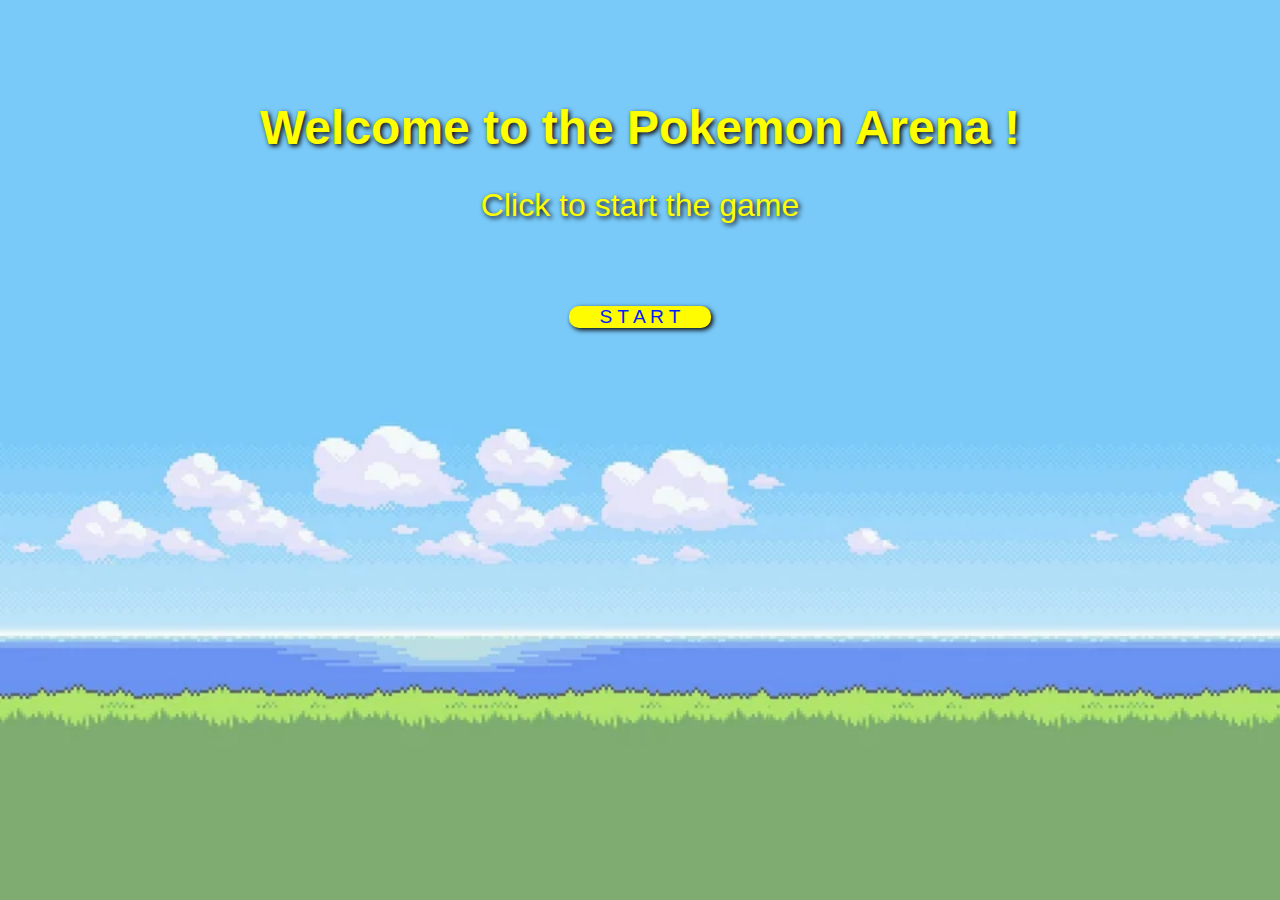
<file: index.html>
<!DOCTYPE html>
<html lang="fr">
<head>
  <meta charset="UTF-8">
  <meta name="viewport" content="width=device-width, initial-scale=1.0">
  <title>JS Pokemon Arena</title>
  <link href="https://fonts.cdnfonts.com/css/pokemon-solid" rel="stylesheet">
  <style>
    body {
      margin: 0;
      padding: 0;
      background: url('../sprites/Main/mainBackGround.webp') no-repeat center center fixed;
      background-size: cover;
      font-family: 'Pokemon Solid', sans-serif;
      color: yellow;
      text-align: center;
    }

    h1 {
      margin-top: 100px;
      font-size: 3em;
      text-shadow: 2px 2px 5px black;
    }

    p {
        font-size: 2em;
      text-shadow: 2px 2px 5px black;
    }

    .btn {
      font-family: 'Pokemon Solid', sans-serif;
      margin-top: 50px;
      padding: 0px 30px;
      font-size: 1.2em;
      background-color: rgb(255, 251, 0);
      color: rgb(0, 26, 255);
      border: none;
      border-radius: 10px;
      cursor: pointer;
      box-shadow: 2px 2px 5px black;
      transition: 0.3s;
    }

    .btn:hover {
      background-color: rgb(182, 179, 0);
    }
  </style>
</head>
<body>
  <h1>Welcome to the Pokemon Arena !</h1>
  <p>Click to start the game</p>
  <a href="../main/index.html">
    <button class="btn">S T A R T</button>
  </a>
  <audio id="mainMusic" src="../sounds/main.mp3" preload="auto" loop></audio>
</body>
<script>
    window.addEventListener("click", () => {
        const mainAudio = document.getElementById("mainMusic");
        if (mainAudio && mainAudio.paused) {
            mainAudio.currentTime = 0;
            mainAudio.volume = 0.2;
            mainAudio.play().catch((err) => console.warn("Autoplay blocked:", err));
        }
    },
    { once: true }
    );
</script>
</html>
</file>
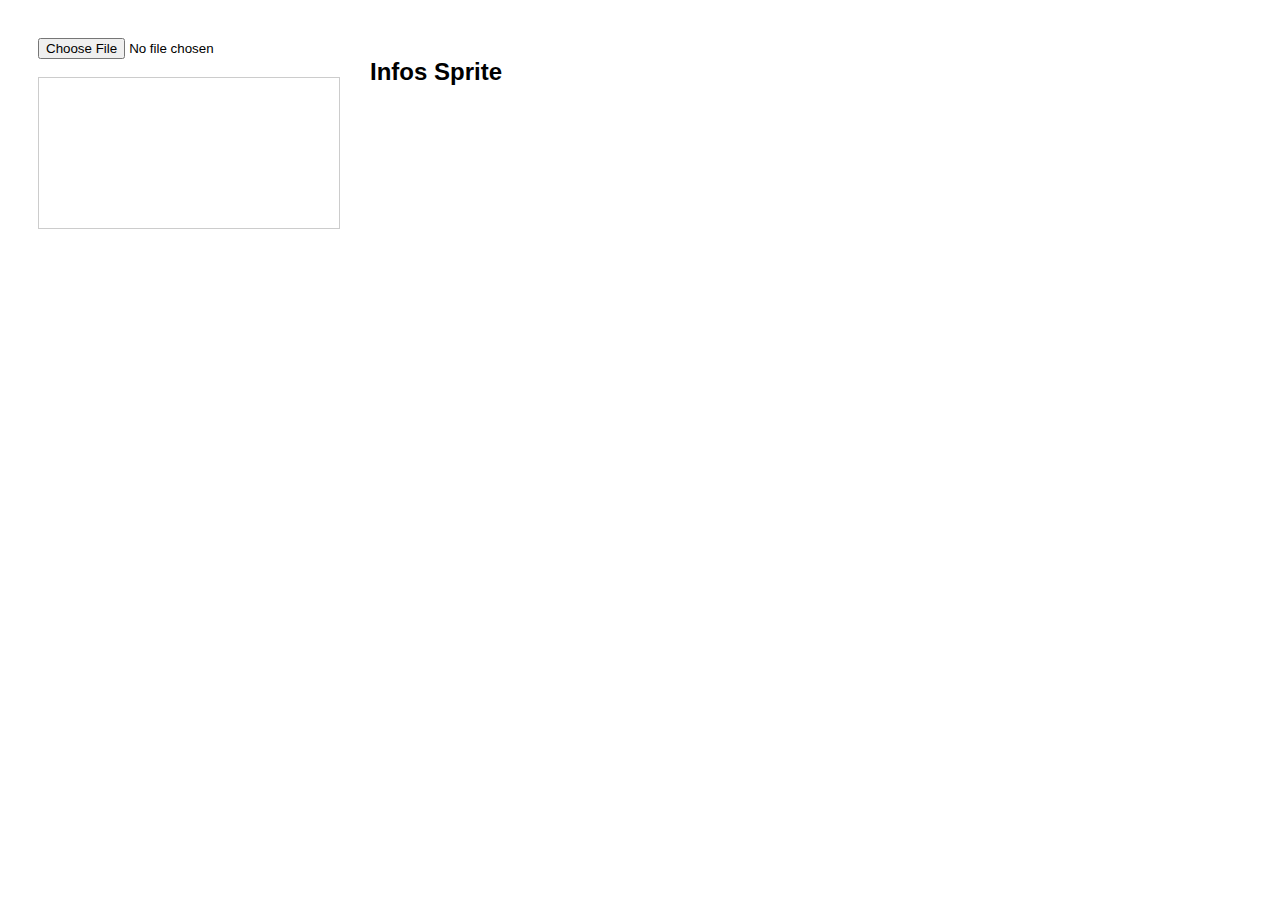
<file: frameAnalysist.html>
<!DOCTYPE html>
<html lang="fr">
<head>
  <meta charset="UTF-8">
  <title>Analyse Sprite Sheet Test</title>
  <style>
    body {
      display: flex;
      gap: 30px;
      font-family: Arial, sans-serif;
      padding: 30px;
      align-items: flex-start;
    }
    canvas {
      border: 1px solid #ccc;
    }
    #info {
      min-width: 220px;
    }
    #info h2 {
      margin-bottom: 0.5em;
    }
    #info p {
      margin: 0.3em 0;
    }
  </style>
</head>
<body>

  <div>
    <input type="file" id="fileInput" accept="image/*"><br><br>
    <canvas id="canvas"></canvas>
  </div>

  <div id="info">
    <h2>Infos Sprite</h2>
    <p id="cols"></p>
    <p id="frameSize"></p>
    <p id="totalFrames"></p>
  </div>

  <script>
    function detectSpriteFrames(image, numRows = 8, alphaThreshold = 1) {
      const canvas = document.createElement('canvas');
      const ctx = canvas.getContext('2d');
      canvas.width = image.width;
      canvas.height = image.height;
      ctx.drawImage(image, 0, 0);

      const imageWidth = image.width;
      const imageHeight = image.height;
      const frameHeight = imageHeight / numRows;

      const imageData = ctx.getImageData(0, 0, imageWidth, frameHeight);
      const data = imageData.data;

      let activeCols = [];

      for (let x = 0; x < imageWidth; x++) {
        let foundOpaque = false;
        for (let y = 0; y < frameHeight; y++) {
          const index = (y * imageWidth + x) * 4;
          const alpha = data[index + 3];
          if (alpha > alphaThreshold) {
            foundOpaque = true;
            break;
          }
        }
        activeCols.push(foundOpaque);
      }

      let colCount = 0;
      let inFrame = false;
      for (let i = 0; i < activeCols.length; i++) {
        if (activeCols[i] && !inFrame) {
          colCount++;
          inFrame = true;
        } else if (!activeCols[i]) {
          inFrame = false;
        }
      }

      const frameWidth = imageWidth / colCount;
      const totalFrames = colCount * numRows;

      return {
        frameWidth,
        frameHeight,
        columns: colCount,
        rows: numRows,
        totalFrames
      };
    }

    function analyzeImage(img) {
      const canvas = document.getElementById('canvas');
      const ctx = canvas.getContext('2d');

      canvas.width = img.width;
      canvas.height = img.height;
      ctx.clearRect(0, 0, canvas.width, canvas.height);
      ctx.drawImage(img, 0, 0);

      const spriteInfo = detectSpriteFrames(img, 8);
      document.getElementById('cols').textContent = `Columns found : ${spriteInfo.columns}`;
      document.getElementById('frameSize').textContent = `Size frame : ${spriteInfo.frameWidth.toFixed(2)} x ${spriteInfo.frameHeight.toFixed(2)} px`;
      document.getElementById('totalFrames').textContent = `Total frames : ${spriteInfo.totalFrames}`;

      ctx.strokeStyle = 'red';
      ctx.lineWidth = 1;

      for (let row = 0; row < spriteInfo.rows; row++) {
        for (let col = 0; col < spriteInfo.columns; col++) {
          const x = col * spriteInfo.frameWidth;
          const y = row * spriteInfo.frameHeight;
          ctx.strokeRect(x, y, spriteInfo.frameWidth, spriteInfo.frameHeight);
        }
      }
    }

    document.getElementById('fileInput').addEventListener('change', function (event) {
      const file = event.target.files[0];
      if (!file) return;

      const img = new Image();
      img.onload = () => analyzeImage(img);
      img.src = URL.createObjectURL(file);
    });
  </script>
</body>
</html>

<!-- Page de test étant aussi utile pour usages personnel. -->
</file>
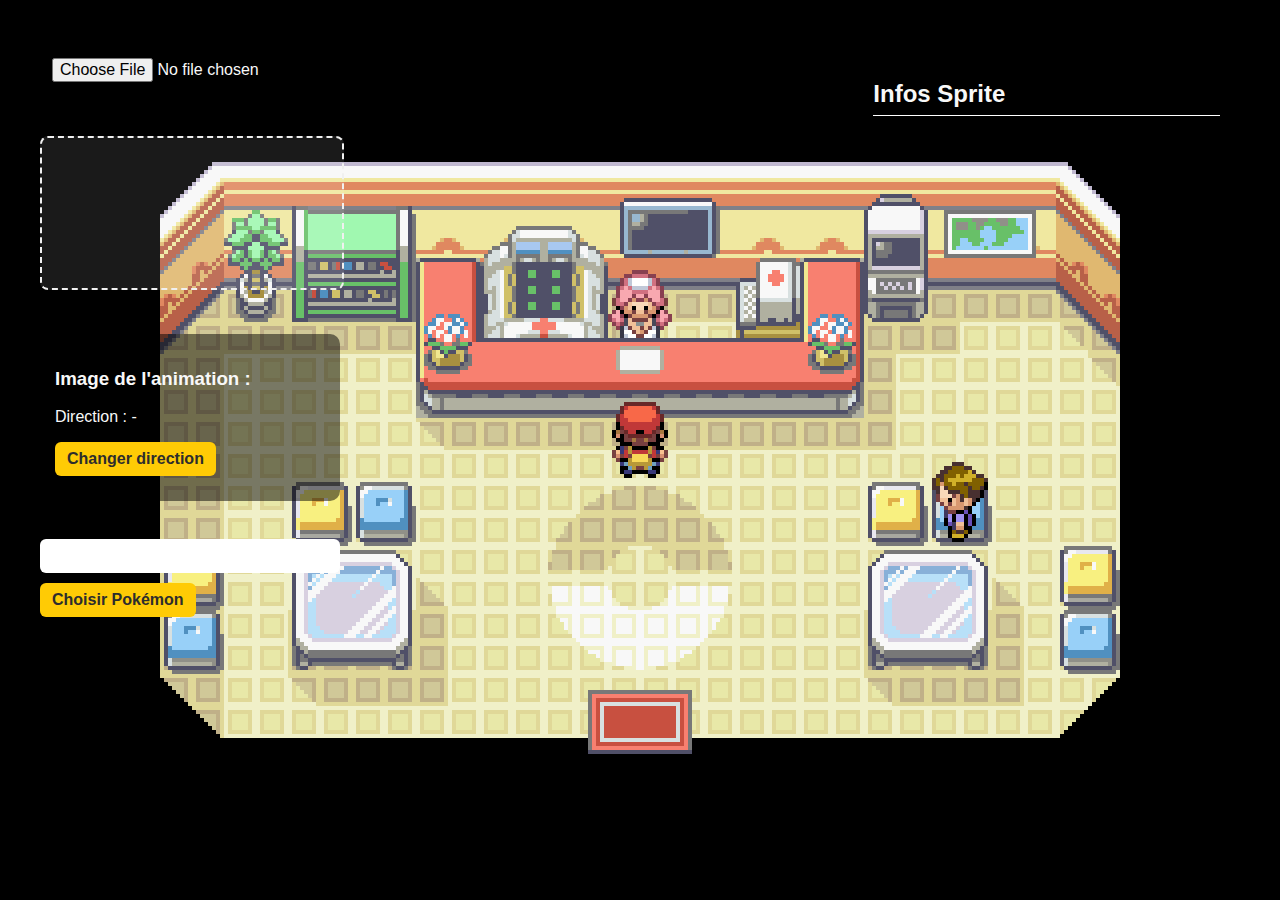
<file: frameAnalysist/Analysist.html>
<!DOCTYPE html>
<html lang="fr">

<head>
  <meta charset="UTF-8" />
  <link rel="icon" type="image/x-icon" href="/sprites/favicon.ico">
  <title>Analyse Sprite Sheet Tester</title>
  <style>
    * {
      box-sizing: border-box;
    }

    body {
      display: grid;
      grid-template-columns: 2fr 1fr;
      gap: 40px;
      align-items: flex-start;
      justify-content: center;
      background: url('../sprites/Main/PokeCenter.webp') no-repeat center center fixed;
      background-color: black;
      background-size: 80%;
      image-rendering: pixelated;
      font-family: 'Segoe UI', Tahoma, Geneva, Verdana, sans-serif;
      color: #f8f8f8;
      padding: 40px;
      margin: 0;
      min-height: 100vh;
    }

    h1 {
      display: flex;
      justify-content: center;
      align-items: center;
    }

    canvas {
      border: 2px dashed #f0f0f0;
      background-color: rgba(255, 255, 255, 0.1);
      border-radius: 8px;
      margin-bottom: 20px;
    }

    #info {
      background: rgba(0, 0, 0, 0.6);
      padding: 20px;
      border-radius: 12px;
      box-shadow: 0 4px 12px rgba(0, 0, 0, 0.4);
    }

    #info h2 {
      margin-bottom: 0.5em;
      border-bottom: 1px solid #fff;
      padding-bottom: 0.3em;
    }

    #info p {
      margin: 0.5em 0;
      font-size: 0.95em;
    }

    #previewWrapper {
      margin-top: 20px;
      padding: 15px;
      max-width: 300px;
      background: rgba(0, 0, 0, 0.5);
      border-radius: 10px;
    }

    #spritePreview,
    #spritePreviewJSON {
      display: none;
      width: var(--frame-width);
      height: var(--frame-height);
      transform: scale(2);
      background-repeat: no-repeat;
      image-rendering: pixelated;
      animation: PokeAnim var(--time) steps(var(--frame-count)) infinite;
      border: 1px solid #ccc;
      border-radius: 6px;
    }

    #spritePreview {
      margin-top: 50px;
      margin-left: 25px;
      margin-bottom: 25px;
    }

    #spritePreviewJSON {
      margin-top: 50px;
      margin-left: 80px;
    }


    @keyframes PokeAnim {
      from {
        background-position-x: 0;
      }

      to {
        background-position-x: calc(-1 * var(--frame-count) * var(--frame-width));
      }
    }

    input[type="file"],
    input[type="text"],
    input[type="submit"],
    button {
      display: block;
      margin: 10px 0;
      padding: 8px 12px;
      border-radius: 6px;
      border: none;
      font-size: 1em;
    }

    input[type="file"],
    input[type="text"] {
      width: 100%;
      max-width: 300px;
    }

    input[type="submit"],
    button {
      background-color: #ffcb05;
      color: #2d2d2d;
      font-weight: bold;
      cursor: pointer;
      transition: background-color 0.3s ease;
    }

    input[type="submit"]:hover,
    button:hover {
      background-color: #e6b800;
    }

    form {
      margin-top: 20px;
    }

    /* Responsive */
    @media screen and (max-width: 900px) {
      body {
        grid-template-columns: 1fr;
        gap: 20px;
      }

      #spritePreview,
      #spritePreviewJSON {
        transform: scale(1.5);
      }
    }
  </style>
</head>

<body>
  <div>
    <input type="file" id="fileInput" accept="image/*" /><br /><br />
    <canvas id="canvas"></canvas>

    <div id="previewWrapper">
      <h3>Image de l'animation :</h3>
      <div id="spritePreview"></div>
      <p id="directionLabel">Direction : -</p>
      <button id="changeDir">Changer direction</button>
    </div>
    <br />
    <div>
      <form id="form">
        <input type="text" id="jsonInput">
        <input type="submit" value="Choisir Pokémon">
      </form>
      <div id="spritePreviewJSON"></div>
    </div>
  </div>
  <div id="info">
    <h2>Infos Sprite</h2>
    <p id="cols"></p>
    <p id="frameSize"></p>
    <p id="totalFrames"></p>
  </div>
  <audio id="centerMusic" src="../sounds/pokeCenter.mp3" preload="auto" loop></audio>
  <script>
    function detectSpriteFrames(image, numRows = 8, alphaThreshold = 1) {
      const canvas = document.createElement('canvas');
      const ctx = canvas.getContext('2d');
      canvas.width = image.width;
      canvas.height = image.height;
      ctx.drawImage(image, 0, 0);

      const imageWidth = image.width;
      const imageHeight = image.height;
      const frameHeight = imageHeight / numRows;

      const imageData = ctx.getImageData(0, 0, imageWidth, frameHeight);
      const data = imageData.data;

      let activeCols = [];

      for (let x = 0; x < imageWidth; x++) {
        let foundOpaque = false;
        for (let y = 0; y < frameHeight; y++) {
          const index = (y * imageWidth + x) * 4;
          const alpha = data[index + 3];
          if (alpha > alphaThreshold) {
            foundOpaque = true;
            break;
          }
        }
        activeCols.push(foundOpaque);
      }

      let colCount = 0;
      let inFrame = false;
      for (let i = 0; i < activeCols.length; i++) {
        if (activeCols[i] && !inFrame) {
          colCount++;
          inFrame = true;
        } else if (!activeCols[i]) {
          inFrame = false;
        }
      }

      const frameWidth = imageWidth / colCount;
      const totalFrames = colCount * numRows;

      return {
        frameWidth,
        frameHeight,
        columns: colCount,
        rows: numRows,
        totalFrames
      };
    }

    let directionIndex = 0;
    let frameHeight = 0;

    const directionNames = [
      "Bas",
      "Bas-Droite",
      "Droite",
      "Haut-Droite",
      "Haut",
      "Haut-Gauche",
      "Gauche",
      "Bas-Gauche"
    ];

    function updateDirectionDisplay() {
      const preview = document.getElementById("spritePreview");
      const previewJSON = document.getElementById("spritePreviewJSON");
      const label = document.getElementById("directionLabel");

      if (preview && preview.style.display !== "none") {
        preview.style.backgroundPositionY = `-${directionIndex * frameHeight}px`;
      }

      if (previewJSON && previewJSON.style.display !== "none") {
        previewJSON.style.backgroundPositionY = `-${directionIndex * frameHeight}px`;
      }

      label.textContent = `Direction : ${directionNames[directionIndex]}`;
    }

    async function getPokemonJSON(id) {
      if (id <= 1024 && id >= 1) {
        ValidID = id;
      } else {
        return console.warn('not a Valid id');
      }

      const pokemonUrl = `../data/pokemon-${ValidID}.json`;
      const res = await fetch(pokemonUrl);
      const pokemonData = await res.json();

      const previewJSON = document.getElementById("spritePreviewJSON");
      previewJSON.style.display = "block";
      previewJSON.style.width = pokemonData.sprites.frameWidth + "px";
      previewJSON.style.height = pokemonData.sprites.frameHeight + "px";
      previewJSON.style.backgroundImage = `url(../${pokemonData.sprites.path})`;
      previewJSON.style.setProperty("--frame-count", pokemonData.sprites.columns);
      previewJSON.style.setProperty("--time", (pokemonData.sprites.columns * 0.175) + "s");
      previewJSON.style.setProperty("--frame-width", pokemonData.sprites.frameWidth + "px");
      previewJSON.style.setProperty("--frame-height", pokemonData.sprites.frameHeight + "px");

        directionIndex = 0;
        frameHeight = pokemonData.sprites.frameHeight;
        updateDirectionDisplay();
    }

    function analyzeImage(img) {
      const canvas = document.getElementById('canvas');
      const ctx = canvas.getContext('2d');

      canvas.width = img.width;
      canvas.height = img.height;
      ctx.clearRect(0, 0, canvas.width, canvas.height);
      ctx.drawImage(img, 0, 0);

      const spriteInfo = detectSpriteFrames(img, 8);
      document.getElementById('cols').textContent = `Colonnes détectées : ${spriteInfo.columns}`;
      document.getElementById('frameSize').textContent = `Taille d'une frame : ${spriteInfo.frameWidth.toFixed(2)} x ${spriteInfo.frameHeight.toFixed(2)} px`;
      document.getElementById('totalFrames').textContent = `Nombre total de frames : ${spriteInfo.totalFrames}`;

      ctx.strokeStyle = 'red';
      ctx.lineWidth = 1;

      for (let row = 0; row < spriteInfo.rows; row++) {
        for (let col = 0; col < spriteInfo.columns; col++) {
          const x = col * spriteInfo.frameWidth;
          const y = row * spriteInfo.frameHeight;
          ctx.strokeRect(x, y, spriteInfo.frameWidth, spriteInfo.frameHeight);
        }
      }

      return spriteInfo;
    }

    document.getElementById('fileInput').addEventListener('change', function (event) {
      const file = event.target.files[0];
      if (!file) return;

      const img = new Image();
      img.onload = () => {
        const spriteInfo = analyzeImage(img);

        const preview = document.getElementById("spritePreview");
        preview.style.display = "block";
        preview.style.width = spriteInfo.frameWidth + "px";
        preview.style.height = spriteInfo.frameHeight + "px";
        preview.style.backgroundImage = `url(${img.src})`;
        preview.style.setProperty("--frame-count", spriteInfo.columns);
        preview.style.setProperty("--time", (spriteInfo.columns * 0.175) + "s");
        preview.style.setProperty("--frame-width", spriteInfo.frameWidth + "px");
        preview.style.setProperty("--frame-height", spriteInfo.frameHeight + "px");

        directionIndex = 0;
        frameHeight = spriteInfo.frameHeight;
        updateDirectionDisplay();
      };
      img.src = URL.createObjectURL(file);
    });

    document.getElementById('changeDir').addEventListener('click', () => {
      directionIndex = (directionIndex + 1) % 8;
      updateDirectionDisplay();
    });

    document.getElementById('form').addEventListener('submit', (e) => {
      const jsonInput = document.getElementById('jsonInput');
      e.preventDefault();
      const id = jsonInput.value;
      getPokemonJSON(id);
    });


    window.addEventListener("click", () => {
      const mainAudio = document.getElementById("centerMusic");
      if (mainAudio && mainAudio.paused) {
        mainAudio.currentTime = 0;
        mainAudio.volume = 0.2;
        mainAudio.play().catch((err) => console.warn("Autoplay blocked:", err));
      }
    },
      { once: true }
    );
  </script>
</body>

</html>
</file>
